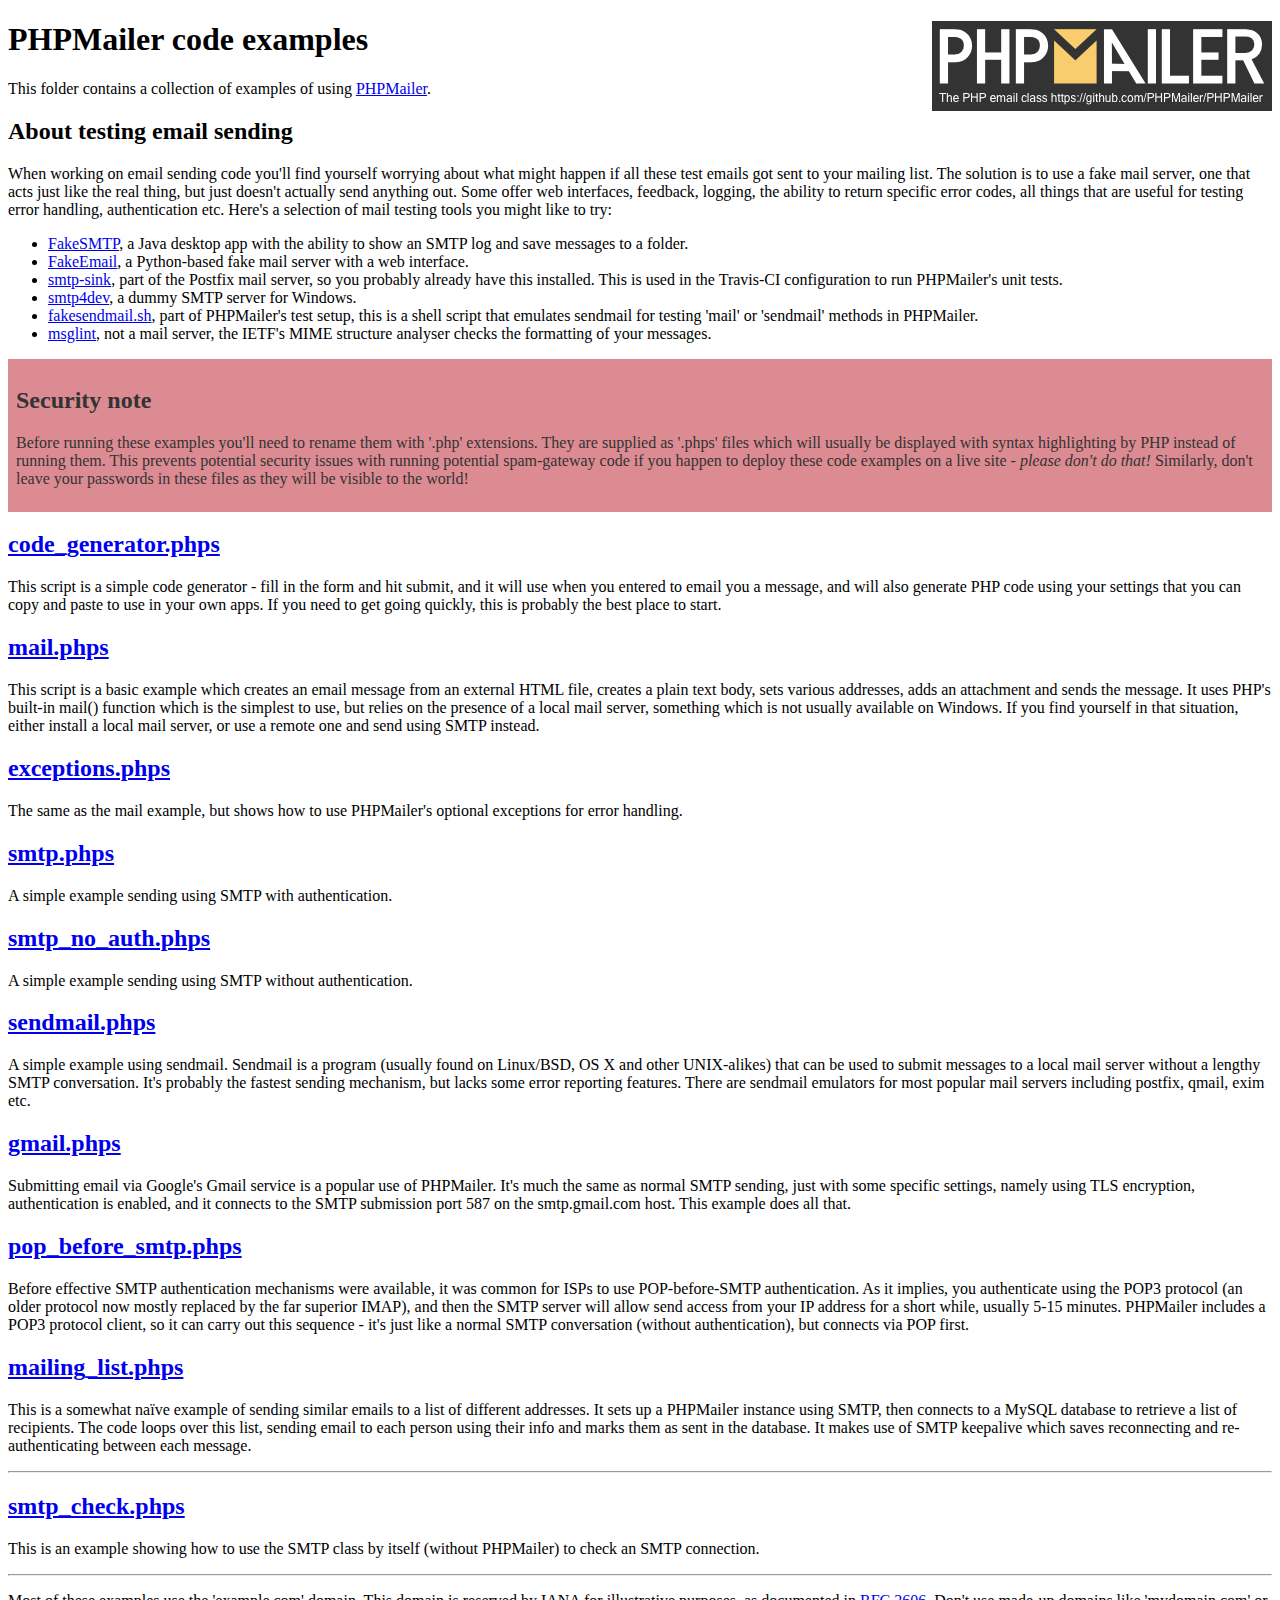
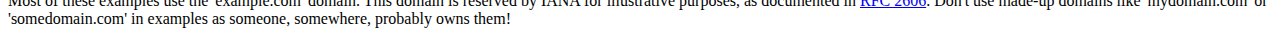
<file: PHPMailer-master/examples/index.html>
<!DOCTYPE html>
<html>
<head>
	<meta charset="UTF-8">
	<title>PHPMailer Examples</title>
</head>
<body>
<h1>PHPMailer code examples<a href="https://github.com/PHPMailer/PHPMailer"><img src="images/phpmailer.png" style="float:right; border:0;" alt="PHPMailer logo"></a></h1>
<p>This folder contains a collection of examples of using <a href="https://github.com/PHPMailer/PHPMailer">PHPMailer</a>.</p>
<h2>About testing email sending</h2>
<p>When working on email sending code you'll find yourself worrying about what might happen if all these test emails got sent to your mailing list. The solution is to use a fake mail server, one that acts just like the real thing, but just doesn't actually send anything out. Some offer web interfaces, feedback, logging, the ability to return specific error codes, all things that are useful for testing error handling, authentication etc. Here's a selection of mail testing tools you might like to try:</p>
<ul>
  <li><a href="https://github.com/Nilhcem/FakeSMTP">FakeSMTP</a>, a Java desktop app with the ability to show an SMTP log and save messages to a folder. </li>
  <li><a href="https://github.com/isotoma/FakeEmail">FakeEmail</a>, a Python-based fake mail server with a web interface.</li>
  <li><a href="http://www.postfix.org/smtp-sink.1.html">smtp-sink</a>, part of the Postfix mail server, so you probably already have this installed. This is used in the Travis-CI configuration to run PHPMailer's unit tests.</li>
  <li><a href="http://smtp4dev.codeplex.com">smtp4dev</a>, a dummy SMTP server for Windows.</li>
  <li><a href="https://github.com/PHPMailer/PHPMailer/blob/master/test/fakesendmail.sh">fakesendmail.sh</a>, part of PHPMailer's test setup, this is a shell script that emulates sendmail for testing 'mail' or 'sendmail' methods in PHPMailer.</li>
  <li><a href="http://tools.ietf.org/tools/msglint/">msglint</a>, not a mail server, the IETF's MIME structure analyser checks the formatting of your messages.</li>
</ul>
<div style="padding: 8px; color: #333333; background-color: #dc8b92">
<h2>Security note</h2>
<p>Before running these examples you'll need to rename them with '.php' extensions. They are supplied as '.phps' files which will usually be displayed with syntax highlighting by PHP instead of running them. This prevents potential security issues with running potential spam-gateway code if you happen to deploy these code examples on a live site - <em>please don't do that!</em> Similarly, don't leave your passwords in these files as they will be visible to the world!</p>
</div>
<h2><a href="code_generator.phps">code_generator.phps</a></h2>
<p>This script is a simple code generator - fill in the form and hit submit, and it will use when you entered to email you a message, and will also generate PHP code using your settings that you can copy and paste to use in your own apps. If you need to get going quickly, this is probably the best place to start.</p>
<h2><a href="mail.phps">mail.phps</a></h2>
<p>This script is a basic example which creates an email message from an external HTML file, creates a plain text body, sets various addresses, adds an attachment and sends the message. It uses PHP's built-in mail() function which is the simplest to use, but relies on the presence of a local mail server, something which is not usually available on Windows. If you find yourself in that situation, either install a local mail server, or use a remote one and send using SMTP instead.</p>
<h2><a href="exceptions.phps">exceptions.phps</a></h2>
<p>The same as the mail example, but shows how to use PHPMailer's optional exceptions for error handling.</p>
<h2><a href="smtp.phps">smtp.phps</a></h2>
<p>A simple example sending using SMTP with authentication.</p>
<h2><a href="smtp_no_auth.phps">smtp_no_auth.phps</a></h2>
<p>A simple example sending using SMTP without authentication.</p>
<h2><a href="sendmail.phps">sendmail.phps</a></h2>
<p>A simple example using sendmail. Sendmail is a program (usually found on Linux/BSD, OS X and other UNIX-alikes) that can be used to submit messages to a local mail server without a lengthy SMTP conversation. It's probably the fastest sending mechanism, but lacks some error reporting features. There are sendmail emulators for most popular mail servers including postfix, qmail, exim etc.</p>
<h2><a href="gmail.phps">gmail.phps</a></h2>
<p>Submitting email via Google's Gmail service is a popular use of PHPMailer. It's much the same as normal SMTP sending, just with some specific settings, namely using TLS encryption, authentication is enabled, and it connects to the SMTP submission port 587 on the smtp.gmail.com host. This example does all that.</p>
<h2><a href="pop_before_smtp.phps">pop_before_smtp.phps</a></h2>
<p>Before effective SMTP authentication mechanisms were available, it was common for ISPs to use POP-before-SMTP authentication. As it implies, you authenticate using the POP3 protocol (an older protocol now mostly replaced by the far superior IMAP), and then the SMTP server will allow send access from your IP address for a short while, usually 5-15 minutes. PHPMailer includes a POP3 protocol client, so it can carry out this sequence - it's just like a normal SMTP conversation (without authentication), but connects via POP first.</p>
<h2><a href="mailing_list.phps">mailing_list.phps</a></h2>
<p>This is a somewhat naïve example of sending similar emails to a list of different addresses. It sets up a PHPMailer instance using SMTP, then connects to a MySQL database to retrieve a list of recipients. The code loops over this list, sending email to each person using their info and marks them as sent in the database. It makes use of SMTP keepalive which saves reconnecting and re-authenticating between each message.</p>
<hr>
<h2><a href="smtp_check.phps">smtp_check.phps</a></h2>
<p>This is an example showing how to use the SMTP class by itself (without PHPMailer) to check an SMTP connection.</p>
<hr>
<p>Most of these examples use the 'example.com' domain. This domain is reserved by IANA for illustrative purposes, as documented in <a href="http://tools.ietf.org/html/rfc2606">RFC 2606</a>. Don't use made-up domains like 'mydomain.com' or 'somedomain.com' in examples as someone, somewhere, probably owns them!</p>
</body>
</html>
</file>
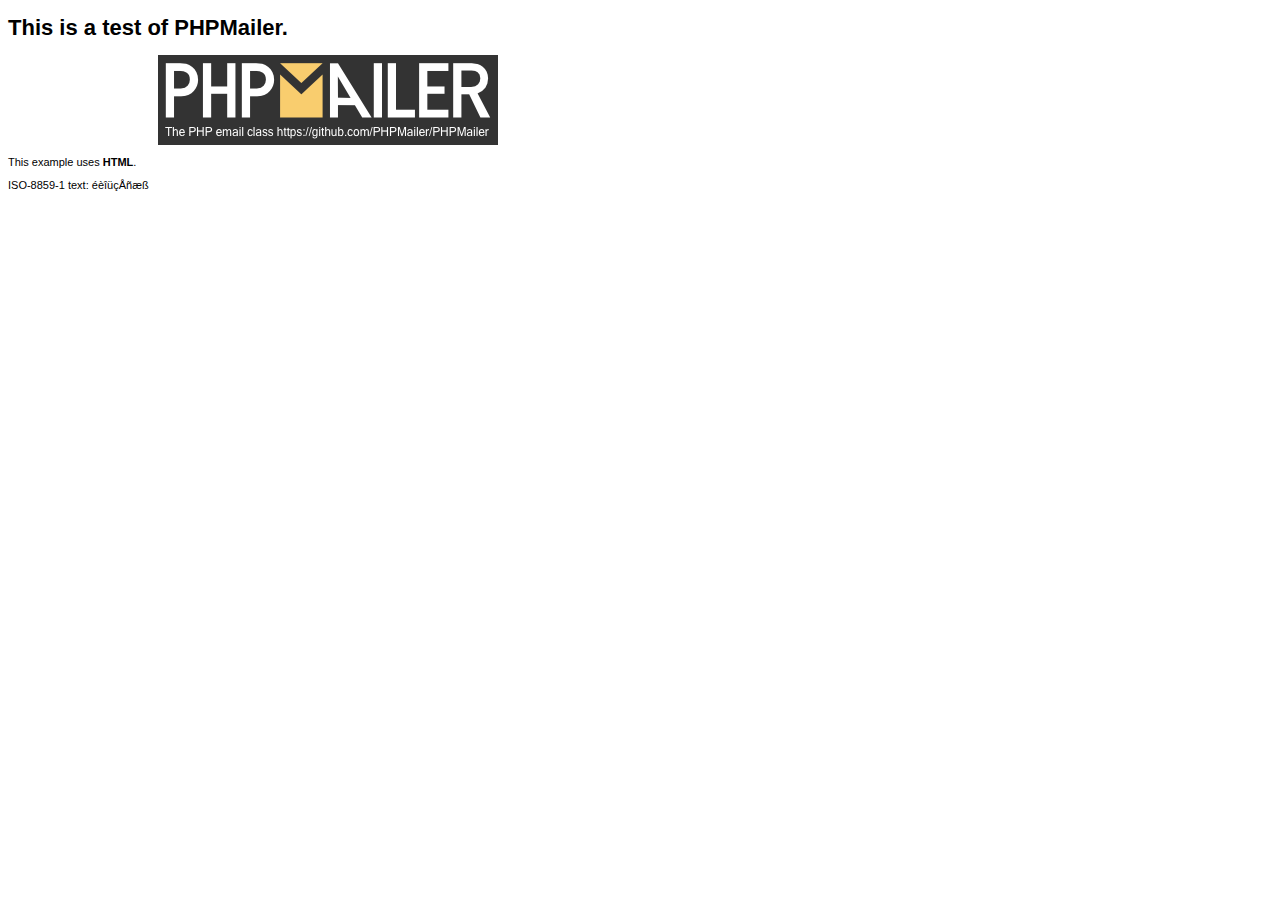
<file: PHPMailer-master/examples/contents.html>
<!DOCTYPE HTML PUBLIC "-//W3C//DTD HTML 4.01 Transitional//EN" "http://www.w3.org/TR/html4/loose.dtd">
<html>
<head>
  <meta http-equiv="Content-Type" content="text/html; charset=iso-8859-1">
  <title>PHPMailer Test</title>
</head>
<body>
<div style="width: 640px; font-family: Arial, Helvetica, sans-serif; font-size: 11px;">
  <h1>This is a test of PHPMailer.</h1>
  <div align="center">
    <a href="https://github.com/PHPMailer/PHPMailer/"><img src="images/phpmailer.png" height="90" width="340" alt="PHPMailer rocks"></a>
  </div>
  <p>This example uses <strong>HTML</strong>.</p>
  <p>ISO-8859-1 text: ���������</p>
</div>
</body>
</html>
</file>
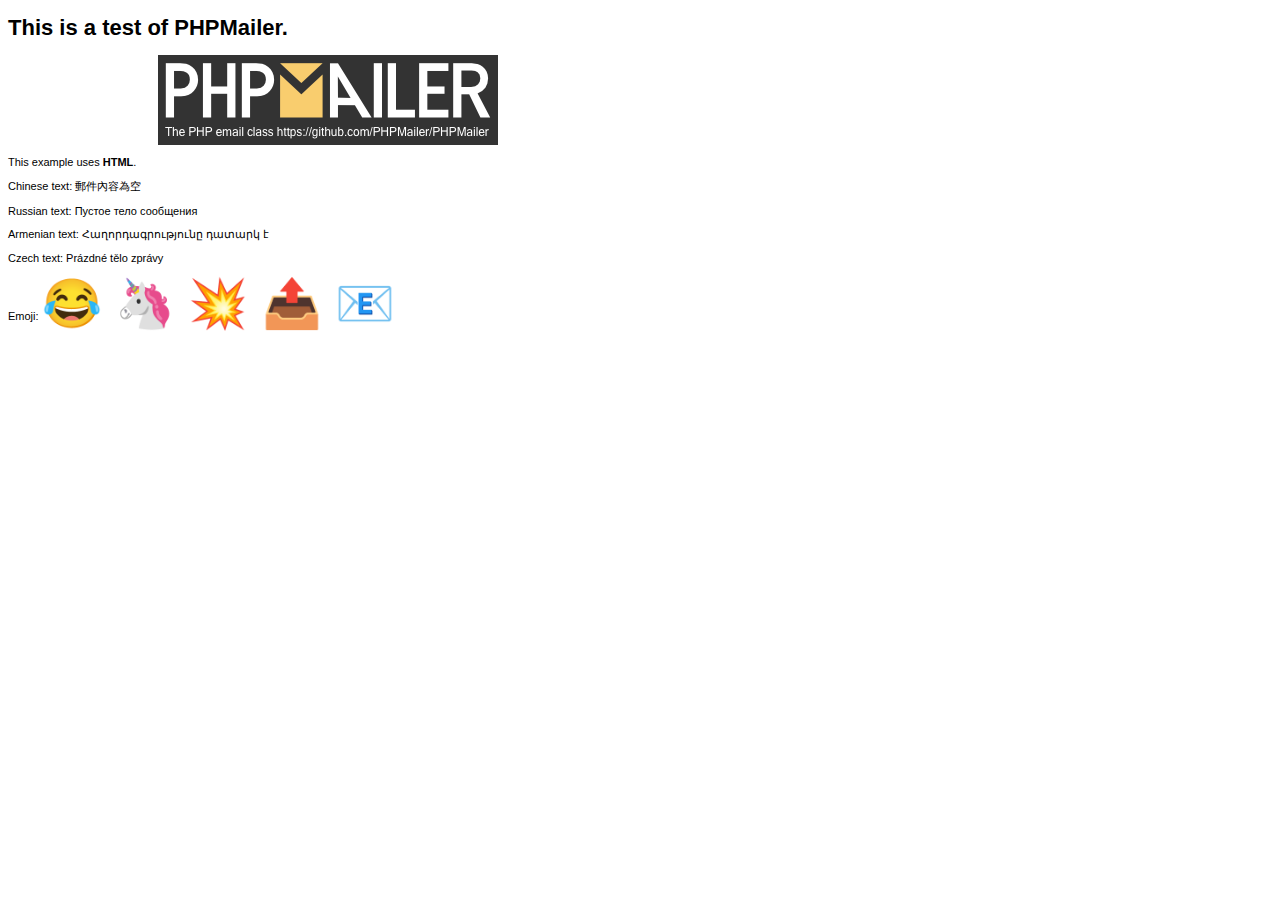
<file: PHPMailer-master/examples/contentsutf8.html>
<!DOCTYPE HTML PUBLIC "-//W3C//DTD HTML 4.01 Transitional//EN" "http://www.w3.org/TR/html4/loose.dtd">
<html>
<head>
  <meta http-equiv="Content-Type" content="text/html; charset=utf-8">
  <title>PHPMailer Test</title>
</head>
<body>
<div style="width: 640px; font-family: Arial, Helvetica, sans-serif; font-size: 11px;">
  <h1>This is a test of PHPMailer.</h1>
  <div align="center">
    <a href="https://github.com/PHPMailer/PHPMailer/"><img src="images/phpmailer.png" height="90" width="340" alt="PHPMailer rocks"></a>
  </div>
  <p>This example uses <strong>HTML</strong>.</p>
  <p>Chinese text: 郵件內容為空</p>
  <p>Russian text: Пустое тело сообщения</p>
  <p>Armenian text: Հաղորդագրությունը դատարկ է</p>
  <p>Czech text: Prázdné tělo zprávy</p>
  <p>Emoji: <span style="font-size: 48px">😂 🦄 💥 📤 📧</span></p>
</div>
</body>
</html>
</file>
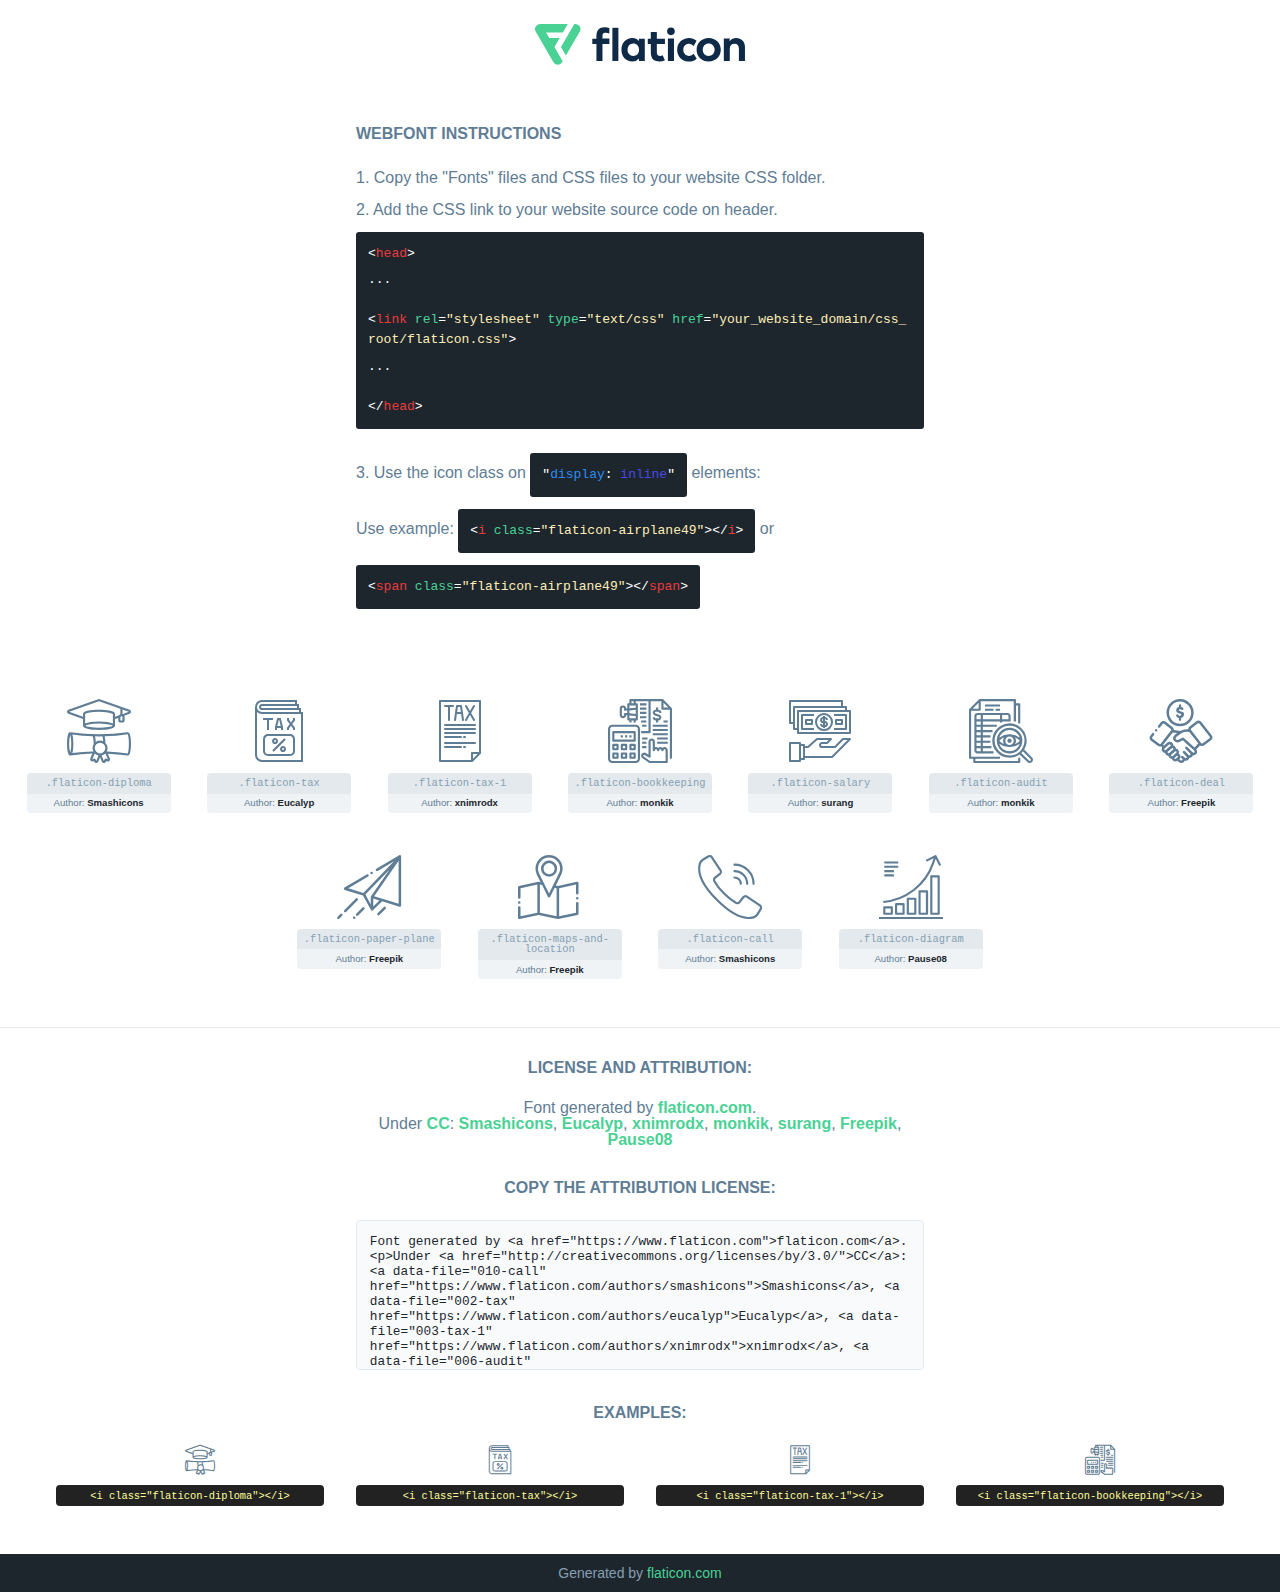
<file: vendors/flaticon/flaticon.html>
<!DOCTYPE html>
<!--
  Flaticon icon font: Flaticon
  Creation date: 26/01/2021 10:41
-->
<html>

<head>
    <title>Flaticon Webfont</title>
    <link rel="stylesheet" type="text/css" href="flaticon.css">
    <meta charset="UTF-8">
    <style>
    html, body, div, span, applet, object, iframe,
    h1, h2, h3, h4, h5, h6, p, blockquote, pre,
    a, abbr, acronym, address, big, cite, code,
    del, dfn, em, img, ins, kbd, q, s, samp,
    small, strike, strong, sub, sup, tt, var,
    b, u, i, center,
    dl, dt, dd, ol, ul, li,
    fieldset, form, label, legend,
    table, caption, tbody, tfoot, thead, tr, th, td,
    article, aside, canvas, details, embed,
    figure, figcaption, footer, header, hgroup,
    menu, nav, output, ruby, section, summary,
    time, mark, audio, video {
        margin: 0;
        padding: 0;
        border: 0;
        font-size: 100%;
        font: inherit;
        vertical-align: baseline;
    }
    /* HTML5 display-role reset for older browsers */
    article, aside, details, figcaption, figure,
    footer, header, hgroup, menu, nav, section {
        display: block;
    }
    body {
        line-height: 1;
    }
    ol, ul {
        list-style: none;
    }
    blockquote, q {
        quotes: none;
    }
    blockquote:before, blockquote:after,
    q:before, q:after {
        content: '';
        content: none;
    }
    table {
        border-collapse: collapse;
        border-spacing: 0;
    }
    body {
        font-family: Helvetica, Arial, sans-serif;
        font-size: 16px;
        color: #5f7d95;
    }
    a {
        color: #4AD295;
        font-weight: bold;
        text-decoration: none;
    }
    * {
        -moz-box-sizing: border-box;
        -webkit-box-sizing: border-box;
        box-sizing: border-box;
        margin: 0;
        padding: 0;
    }
    [class^="flaticon-"]:before, [class*=" flaticon-"]:before, [class^="flaticon-"]:after, [class*=" flaticon-"]:after {
        font-family: Flaticon;
        font-size: 30px;
        font-style: normal;
        margin-left: 20px;
        color: #333;
    }
    .wrapper {
        max-width: 600px;
        margin: auto;
        padding: 0 1em;
    }
    .title {
        margin-bottom: 24px;
        text-transform: uppercase;
        font-weight: bold;
    }
    header {
        text-align: center;
        padding: 24px;
    }
    header .logo {
        width: 210px;
        height: auto;
        border: none;
        display: inline-block;
    }
    header strong {
        font-size: 28px;
        font-weight: 500;
        vertical-align: middle;
    }
    .demo {
        margin: 2em auto;
        line-height: 1.25em;
    }
    .demo ul li {
        margin-bottom: 12px;
    }
    .demo ul li code {
        background-color: #1D262D;
        border-radius: 3px;
        padding: 12px;
        display: inline-block;
        color: #fff;
        font-family: Consolas,Monaco,Lucida Console,Liberation Mono,DejaVu Sans Mono,Bitstream Vera Sans Mono,Courier New, monospace;
        font-weight: lighter;
        margin-top: 12px;
        font-size: 13px;
        word-break: break-all;
    }
    .demo ul li code .red {
        color: #EC3A3B;
    }
    .demo ul li code .green {
        color: #4AD295;
    }
    .demo ul li code .yellow {
        color: #FFEEB6;
    }
    .demo ul li code .blue {
        color: #2C8CF4;
    }
    .demo ul li code .purple {
        color: #4949E7;
    }
    .demo ul li code .dots {
        margin-top: 0.5em;
        display: block;
    }
    #glyphs {
        border-bottom: 1px solid #E3E9ED;
        padding: 2em 0;
        text-align: center;
    }
    .glyph {
        display: inline-block;
        width: 9em;
        margin: 1em;
        text-align: center;
        vertical-align: top;
        background: #FFF;
    }
    .glyph .glyph-icon {
        padding: 10px;
        display: block;
        font-family:"Flaticon";
        font-size: 64px;
        line-height: 1;
    }
    .glyph .glyph-icon:before {
        font-size: 64px;
        color: #5f7d95;
        margin-left: 0;
    }
    .class-name {
        font-size: 0.65em;
        background-color: #E3E9ED;
        color: #869FB2;
        border-radius: 4px 4px 0 0;
        padding: 0.5em;
        font-family: Consolas,Monaco,Lucida Console,Liberation Mono,DejaVu Sans Mono,Bitstream Vera Sans Mono,Courier New, monospace;
    }
    .author-name {
        font-size: 0.6em;
        background-color: #EFF3F6;
        border-top: 0;
        border-radius: 0 0 4px 4px;
        padding: 0.5em;
    }
    .author-name a {
        color: #1D262D;
    }
    .class-name:last-child {
        font-size: 10px;
        color:#888;
    }
    .class-name:last-child a {
        font-size: 10px;
        color:#555;
    }
    .glyph > input {
        display: block;
        width: 100px;
        margin: 5px auto;
        text-align: center;
        font-size: 12px;
        cursor: text;
    }
    .glyph > input.icon-input {
        font-family:"Flaticon";
        font-size: 16px;
        margin-bottom: 10px;
    }
    .attribution .title {
        margin-top: 2em;
    }
    .attribution textarea {
        background-color: #F8FAFB;
        color: #1D262D;
        padding: 1em;
        border: none;
        box-shadow: none;
        border: 1px solid #E3E9ED;
        border-radius: 4px;
        resize: none;
        width: 100%;
        height: 150px;
        font-size: 0.8em;
        font-family: Consolas,Monaco,Lucida Console,Liberation Mono,DejaVu Sans Mono,Bitstream Vera Sans Mono,Courier New, monospace;
        -webkit-appearance: none;
    }
    .attribution textarea:hover {
        border-color: #CFD9E0;
    }
    .attribution textarea:focus {
        border-color: #4AD295;
    }
    .iconsuse {
        margin: 2em auto;
        text-align: center;
        max-width: 1200px;
    }
    .iconsuse:after {
        content: '';
        display: table;
        clear: both;
    }
    .iconsuse .image {
        float: left;
        width: 25%;
        padding: 0 1em;
    }
    .iconsuse .image p {
        margin-bottom: 1em;
    }
    .iconsuse .image span {
        display: block;
        font-size: 0.65em;
        background-color: #222;
        color: #fff;
        border-radius: 4px;
        padding: 0.5em;
        color: #FFFF99;
        margin-top: 1em;
        font-family: Consolas,Monaco,Lucida Console,Liberation Mono,DejaVu Sans Mono,Bitstream Vera Sans Mono,Courier New, monospace;
    }
    .glyph-icon:before {
        color: #5f7d95;
    }
    #footer {
        text-align: center;
        background-color: #1D262D;
        color: #869FB2;
        padding: 12px;
        font-size: 14px;
    }
    #footer a {
        font-weight: normal;
    }
    @media (max-width: 960px) {
        .iconsuse .image {
            width: 50%;
        }
    }
    </style>
</head>

<body class="characters-off">

    <header>
        <a href="https://www.flaticon.com/" target="_blank" class="logo">
            <svg xmlns="http://www.w3.org/2000/svg" viewBox="0 0 394.3 76.5"><path d="M156.6,69.4H145.3V7.1h11.3Z" style="fill:#0e2a47"/><path d="M206.2,69.4h-11V64.8a15.4,15.4,0,0,1-12.6,5.7c-11.6,0-20.3-9.5-20.3-22.1s8.8-22.1,20.3-22.1a15.4,15.4,0,0,1,12.6,5.8V27.5h11Zm-32.4-21c0,6.4,4.2,11.6,10.8,11.6s10.8-4.9,10.8-11.6-4.4-11.6-10.8-11.6S173.9,42,173.9,48.4Z" style="fill:#0e2a47"/><path d="M262.5,13.7a7.2,7.2,0,0,1-14.4,0,7.2,7.2,0,1,1,14.4,0ZM261,69.4H249.6v-42H261Z" style="fill:#0e2a47"/><path id="_Trazado_" data-name="&lt;Trazado&gt;" d="M139.6,17.8a16.6,16.6,0,0,0-8-1.4c-3.2.4-4.9,2-4.9,5.9v5.1h13V37.5h-13v32H115.4v-32h-7.8v-10h7.8V22.2c0-9.9,5.2-16.3,15-16.3a23.4,23.4,0,0,1,9.3,1.8Z" style="fill:#0e2a47"/><path d="M235.1,60c-3.5,0-6.3-1.9-6.3-7.1V37.5H244v-10H228.8V15H217.5V27.5h-5.7v10h5.7V53.7c0,10.9,5.3,16.8,15.7,16.8A22.9,22.9,0,0,0,244,68l-4.3-9.1A12.3,12.3,0,0,1,235.1,60Z" style="fill:#0e2a47"/><path d="M348.9,48.4c0,12.6-9.7,22.1-22.7,22.1s-22.7-9.4-22.7-22.1,9.6-22.1,22.7-22.1S348.9,35.8,348.9,48.4Zm-33.9,0c0,6.8,4.8,11.6,11.1,11.6s11.2-4.8,11.2-11.6-4.8-11.6-11.2-11.6S315.1,41.6,315.1,48.4Z" style="fill:#0e2a47"/><path d="M394.3,42.7V69.4H382.9V46.3c0-6.1-3-9.4-8.2-9.4s-8.9,3.2-8.9,9.5v23H354.6v-42h11v4.9c3-4.5,7.6-6.1,12.3-6.1C387.5,26.3,394.3,33,394.3,42.7Z" style="fill:#0e2a47"/><path d="M298,55.7h0a12.4,12.4,0,0,1-8.2,4.2h-.9l-1.8-.2a10,10,0,0,1-7.4-5.6,13.2,13.2,0,0,1-1.2-5.8,13,13,0,0,1,1.3-5.9,10.1,10.1,0,0,1,7.5-5.5h2.4a11.7,11.7,0,0,1,8.3,4.2l5.5-9.6a19.9,19.9,0,0,0-8.1-4.3,23.4,23.4,0,0,0-6.1-.8,25.2,25.2,0,0,0-7.5,1.1,20.9,20.9,0,0,0-8,4.6,21.9,21.9,0,0,0-6.8,16.4,21.9,21.9,0,0,0,6.7,16.3,20.9,20.9,0,0,0,8,4.6,25.2,25.2,0,0,0,7.7,1.2,23.6,23.6,0,0,0,6.2-.8,20,20,0,0,0,8.1-4.4Z" style="fill:#0e2a47"/><path d="M46.3,26.5H26.9L20.8,16H52.4L61.6,0H9.4A9.3,9.3,0,0,0,1.3,4.7a9.3,9.3,0,0,0,0,9.4L34.6,71.8a9.4,9.4,0,0,0,16.2,0l1.1-1.9L36.6,43.3Z" style="fill:#4ad295"/><path d="M84.2,4.7A9.3,9.3,0,0,0,76.1,0H73.8l-25,43.3,9.2,16L84.2,14A9.3,9.3,0,0,0,84.2,4.7Z" style="fill:#4ad295"/></svg>
        </a>
    </header>

    <section class="demo wrapper">

        <p class="title">Webfont Instructions</p>

        <ul>
            <li>
                <span class="num">1. </span>Copy the "Fonts" files and CSS files to your website CSS folder.
            </li>
            <li>
                <span class="num">2. </span>Add the CSS link to your website source code on header.
                <code class="big">
                    &lt;<span class="red">head</span>&gt;
                    <br/><span class="dots">...</span>
                    <br/>&lt;<span class="red">link</span> <span class="green">rel</span>=<span class="yellow">"stylesheet"</span> <span class="green">type</span>=<span class="yellow">"text/css"</span> <span class="green">href</span>=<span class="yellow">"your_website_domain/css_root/flaticon.css"</span>&gt;
                    <br/><span class="dots">...</span>
                    <br/>&lt;/<span class="red">head</span>&gt;
                </code>
            </li>

            <li>
                <p>
                    <span class="num">3. </span>Use the icon class on <code>"<span class="blue">display</span>:<span class="purple"> inline</span>"</code> elements:
                    <br />
                    Use example: <code>&lt;<span class="red">i</span> <span class="green">class</span>=<span class="yellow">&quot;flaticon-airplane49&quot;</span>&gt;&lt;/<span class="red">i</span>&gt;</code> or <code>&lt;<span class="red">span</span> <span class="green">class</span>=<span class="yellow">&quot;flaticon-airplane49&quot;</span>&gt;&lt;/<span class="red">span</span>&gt;</code>
            </li>
        </ul>

    </section>




   <section id="glyphs">          
    
      
        <div class="glyph"><div class="glyph-icon flaticon-diploma"></div>
            <div class="class-name">.flaticon-diploma</div>
            <div class="author-name">Author: <a data-file="001-diploma" href="https://www.flaticon.com/authors/smashicons">Smashicons</a> </div> 
        </div>        
        
        <div class="glyph"><div class="glyph-icon flaticon-tax"></div>
            <div class="class-name">.flaticon-tax</div>
            <div class="author-name">Author: <a data-file="002-tax" href="https://www.flaticon.com/authors/eucalyp">Eucalyp</a> </div> 
        </div>        
        
        <div class="glyph"><div class="glyph-icon flaticon-tax-1"></div>
            <div class="class-name">.flaticon-tax-1</div>
            <div class="author-name">Author: <a data-file="003-tax-1" href="https://www.flaticon.com/authors/xnimrodx">xnimrodx</a> </div> 
        </div>        
        
        <div class="glyph"><div class="glyph-icon flaticon-bookkeeping"></div>
            <div class="class-name">.flaticon-bookkeeping</div>
            <div class="author-name">Author: <a data-file="004-bookkeeping" href="https://www.flaticon.com/authors/monkik">monkik</a> </div> 
        </div>        
        
        <div class="glyph"><div class="glyph-icon flaticon-salary"></div>
            <div class="class-name">.flaticon-salary</div>
            <div class="author-name">Author: <a data-file="005-salary" href="https://www.flaticon.com/authors/surang">surang</a> </div> 
        </div>        
        
        <div class="glyph"><div class="glyph-icon flaticon-audit"></div>
            <div class="class-name">.flaticon-audit</div>
            <div class="author-name">Author: <a data-file="006-audit" href="https://www.flaticon.com/authors/monkik">monkik</a> </div> 
        </div>        
        
        <div class="glyph"><div class="glyph-icon flaticon-deal"></div>
            <div class="class-name">.flaticon-deal</div>
            <div class="author-name">Author: <a data-file="007-deal" href="http://www.freepik.com">Freepik</a> </div> 
        </div>        
        
        <div class="glyph"><div class="glyph-icon flaticon-paper-plane"></div>
            <div class="class-name">.flaticon-paper-plane</div>
            <div class="author-name">Author: <a data-file="008-paper-plane" href="http://www.freepik.com">Freepik</a> </div> 
        </div>        
        
        <div class="glyph"><div class="glyph-icon flaticon-maps-and-location"></div>
            <div class="class-name">.flaticon-maps-and-location</div>
            <div class="author-name">Author: <a data-file="009-maps-and-location" href="http://www.freepik.com">Freepik</a> </div> 
        </div>        
        
        <div class="glyph"><div class="glyph-icon flaticon-call"></div>
            <div class="class-name">.flaticon-call</div>
            <div class="author-name">Author: <a data-file="010-call" href="https://www.flaticon.com/authors/smashicons">Smashicons</a> </div> 
        </div>        
        
        <div class="glyph"><div class="glyph-icon flaticon-diagram"></div>
            <div class="class-name">.flaticon-diagram</div>
            <div class="author-name">Author: <a data-file="011-diagram" href="https://www.flaticon.com/authors/pause08">Pause08</a> </div> 
        </div>        
        

    </section>



    <section class="attribution wrapper"   style="text-align:center;">

      <div class="title">License and attribution:</div><div class="attrDiv">Font generated by <a href="https://www.flaticon.com">flaticon.com</a>. <div><p>Under <a href="http://creativecommons.org/licenses/by/3.0/">CC</a>: <a data-file="010-call" href="https://www.flaticon.com/authors/smashicons">Smashicons</a>, <a data-file="002-tax" href="https://www.flaticon.com/authors/eucalyp">Eucalyp</a>, <a data-file="003-tax-1" href="https://www.flaticon.com/authors/xnimrodx">xnimrodx</a>, <a data-file="006-audit" href="https://www.flaticon.com/authors/monkik">monkik</a>, <a data-file="005-salary" href="https://www.flaticon.com/authors/surang">surang</a>, <a data-file="009-maps-and-location" href="http://www.freepik.com">Freepik</a>, <a data-file="011-diagram" href="https://www.flaticon.com/authors/pause08">Pause08</a></p>  </div>
      </div>
      <div class="title">Copy the Attribution License:</div>

    <textarea onclick="this.focus();this.select();">Font generated by &lt;a href=&quot;https://www.flaticon.com&quot;&gt;flaticon.com&lt;/a&gt;. <p>Under <a href="http://creativecommons.org/licenses/by/3.0/">CC</a>: <a data-file="010-call" href="https://www.flaticon.com/authors/smashicons">Smashicons</a>, <a data-file="002-tax" href="https://www.flaticon.com/authors/eucalyp">Eucalyp</a>, <a data-file="003-tax-1" href="https://www.flaticon.com/authors/xnimrodx">xnimrodx</a>, <a data-file="006-audit" href="https://www.flaticon.com/authors/monkik">monkik</a>, <a data-file="005-salary" href="https://www.flaticon.com/authors/surang">surang</a>, <a data-file="009-maps-and-location" href="http://www.freepik.com">Freepik</a>, <a data-file="011-diagram" href="https://www.flaticon.com/authors/pause08">Pause08</a></p>  
     </textarea>

    </section>

    <section class="iconsuse">

          <div class="title">Examples:</div>            
             
            <div class="image">
                <p>
                    <i class="glyph-icon flaticon-diploma"></i> 
                    <span>&lt;i class=&quot;flaticon-diploma&quot;&gt;&lt;/i&gt;</span>
                </p>
            </div>
            
            <div class="image">
                <p>
                    <i class="glyph-icon flaticon-tax"></i> 
                    <span>&lt;i class=&quot;flaticon-tax&quot;&gt;&lt;/i&gt;</span>
                </p>
            </div>
            
            <div class="image">
                <p>
                    <i class="glyph-icon flaticon-tax-1"></i> 
                    <span>&lt;i class=&quot;flaticon-tax-1&quot;&gt;&lt;/i&gt;</span>
                </p>
            </div>
            
            <div class="image">
                <p>
                    <i class="glyph-icon flaticon-bookkeeping"></i> 
                    <span>&lt;i class=&quot;flaticon-bookkeeping&quot;&gt;&lt;/i&gt;</span>
                </p>
            </div>
                       
        </div>
                            
    </section>

<div id="footer">
    <div>Generated by <a href="https://www.flaticon.com">flaticon.com</a>
    </div>
</div>



</body>
</html>
</file>
<file: vendors/flaticon/flaticon.css>
/*
  	Flaticon icon font: Flaticon
  	Creation date: 26/01/2021 10:41
  	*/

@font-face {
  font-family: "Flaticon";
  src: url("./Flaticon.eot");
  src: url("./Flaticon.eot?#iefix") format("embedded-opentype"),
       url("./Flaticon.woff2") format("woff2"),
       url("./Flaticon.woff") format("woff"),
       url("./Flaticon.ttf") format("truetype"),
       url("./Flaticon.svg#Flaticon") format("svg");
  font-weight: normal;
  font-style: normal;
}

@media screen and (-webkit-min-device-pixel-ratio:0) {
  @font-face {
    font-family: "Flaticon";
    src: url("./Flaticon.svg#Flaticon") format("svg");
  }
}

[class^="flaticon-"]:before, [class*=" flaticon-"]:before,
[class^="flaticon-"]:after, [class*=" flaticon-"]:after {   
  font-family: Flaticon;
        font-size: 20px;
font-style: normal;
margin-left: 20px;
}

.flaticon-diploma:before { content: "\f100"; }
.flaticon-tax:before { content: "\f101"; }
.flaticon-tax-1:before { content: "\f102"; }
.flaticon-bookkeeping:before { content: "\f103"; }
.flaticon-salary:before { content: "\f104"; }
.flaticon-audit:before { content: "\f105"; }
.flaticon-deal:before { content: "\f106"; }
.flaticon-paper-plane:before { content: "\f107"; }
.flaticon-maps-and-location:before { content: "\f108"; }
.flaticon-call:before { content: "\f109"; }
.flaticon-diagram:before { content: "\f10a"; }
</file>
